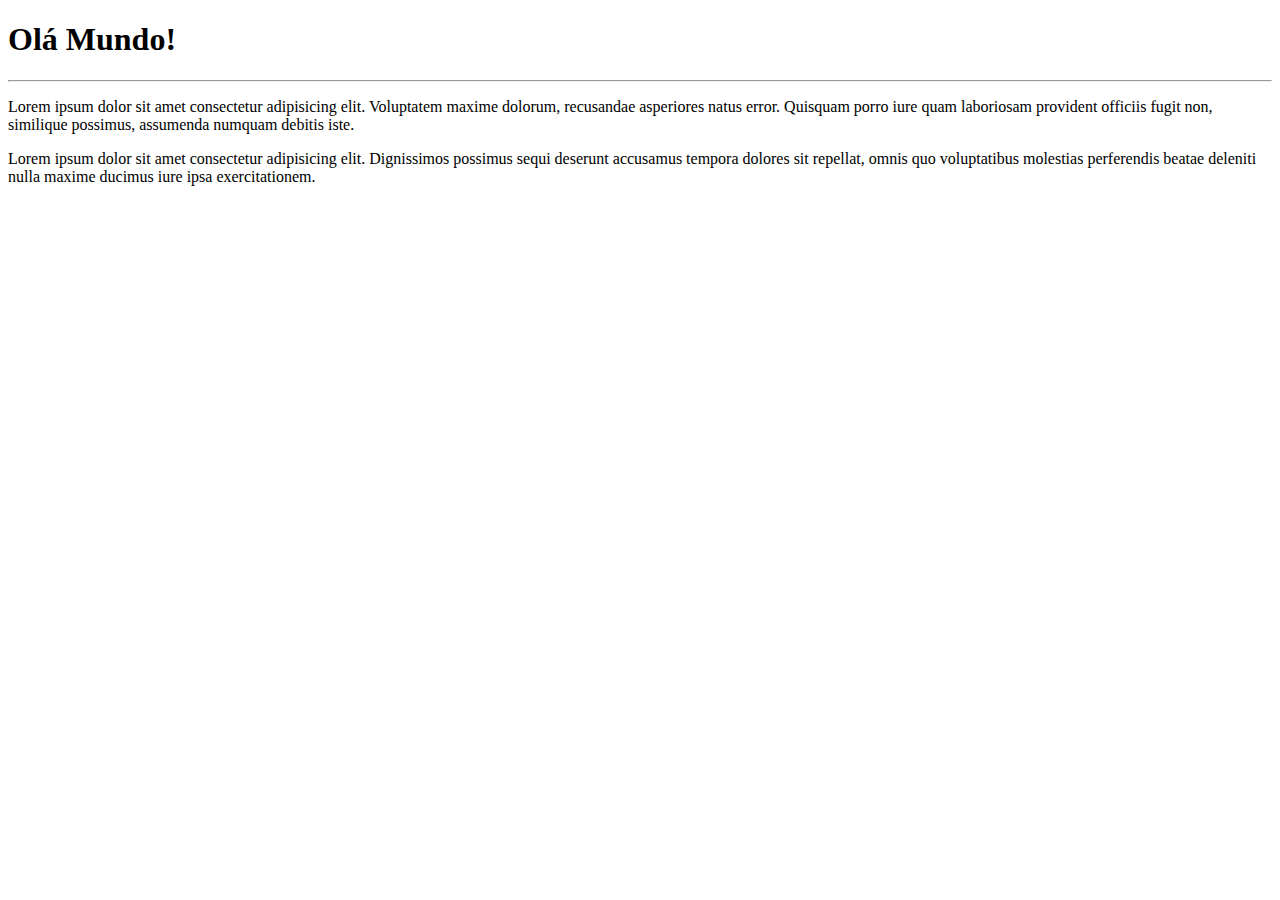
<file: site-exemplo/index.html>
<!DOCTYPE html>
<html lang="pt-br">
<head>
    <meta charset="UTF-8">
    <meta http-equiv="X-UA-Compatible" content="IE=edge">
    <meta name="viewport" content="width=device-width, initial-scale=1.0">
    <title>Meu primeiro site no repositório</title>
</head>
<body>
    <h1>Olá Mundo!</h1>
    <hr>
    <p>Lorem ipsum dolor sit amet consectetur adipisicing elit. Voluptatem maxime dolorum, recusandae asperiores natus error. Quisquam porro iure quam laboriosam provident officiis fugit non, similique possimus, assumenda numquam debitis iste.</p> 
    <p>Lorem ipsum dolor sit amet consectetur adipisicing elit. Dignissimos possimus sequi deserunt accusamus tempora dolores sit repellat, omnis quo voluptatibus molestias perferendis beatae deleniti nulla maxime ducimus iure ipsa exercitationem.</p>  
</body>
</html>
</file>
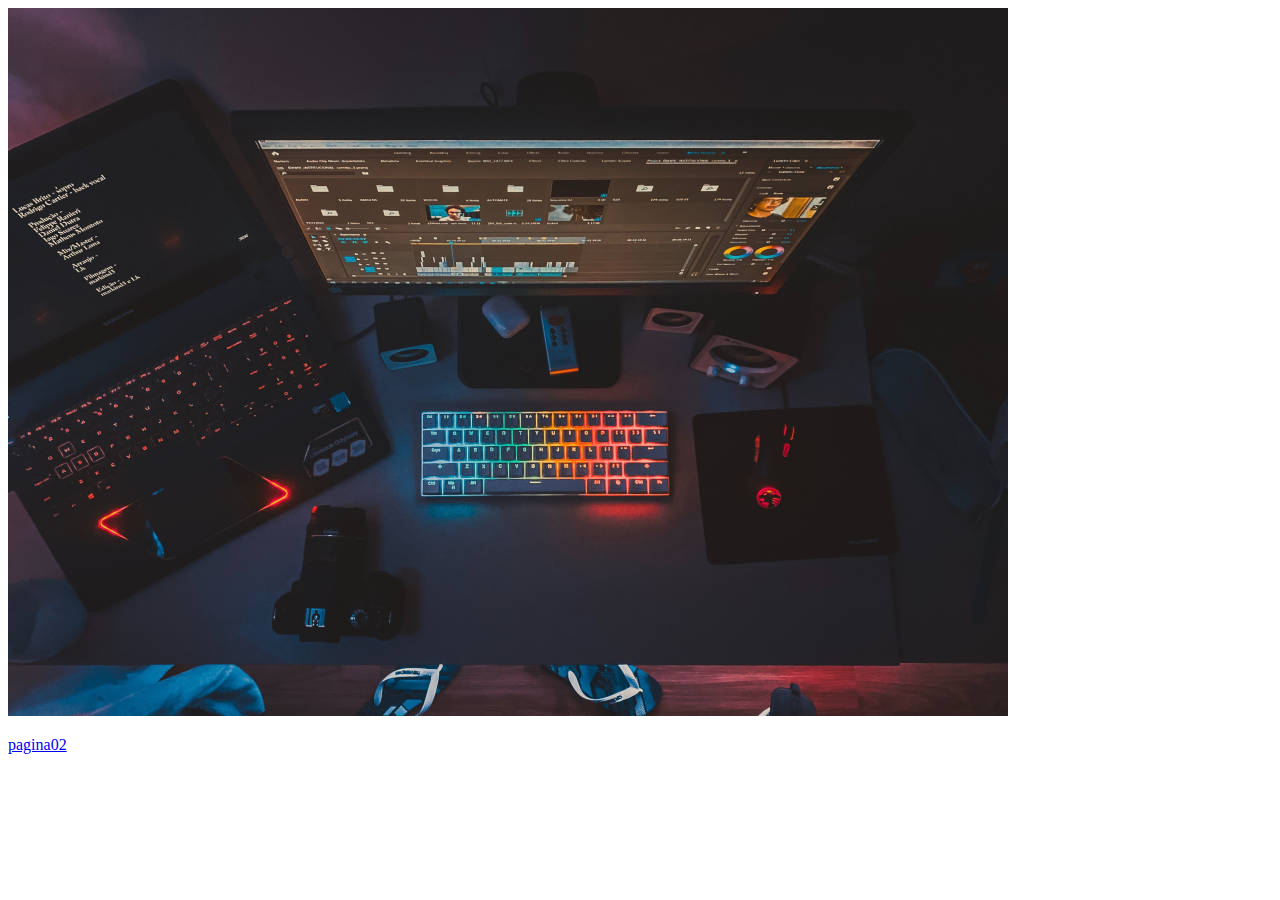
<file: teste04/index.html>
<!DOCTYPE html>
<html lang="pt-br">
<head>
    <meta charset="UTF-8">
    <meta http-equiv="X-UA-Compatible" content="IE=edge">
    <meta name="viewport" content="width=device-width, initial-scale=1.0">
    <title>Imagens Dinamics</title>
</head>
<body>
    <picture>
        <source media="(max-width: 750px)" srcset="imagens/pexels-img-peq.jpg" type="image/jpeg">
        <source media="(max-width: 1000px)" srcset="imagens/pexels-img-media.jpg" type="image/jpeg">
        <img src="imagens/pexels-img-grande.jpg" alt="imagem grande">
    </picture>

    <a href="pag02.html">
        <p>pagina02</p>
    </a>
    
</body>
</html>
</file>
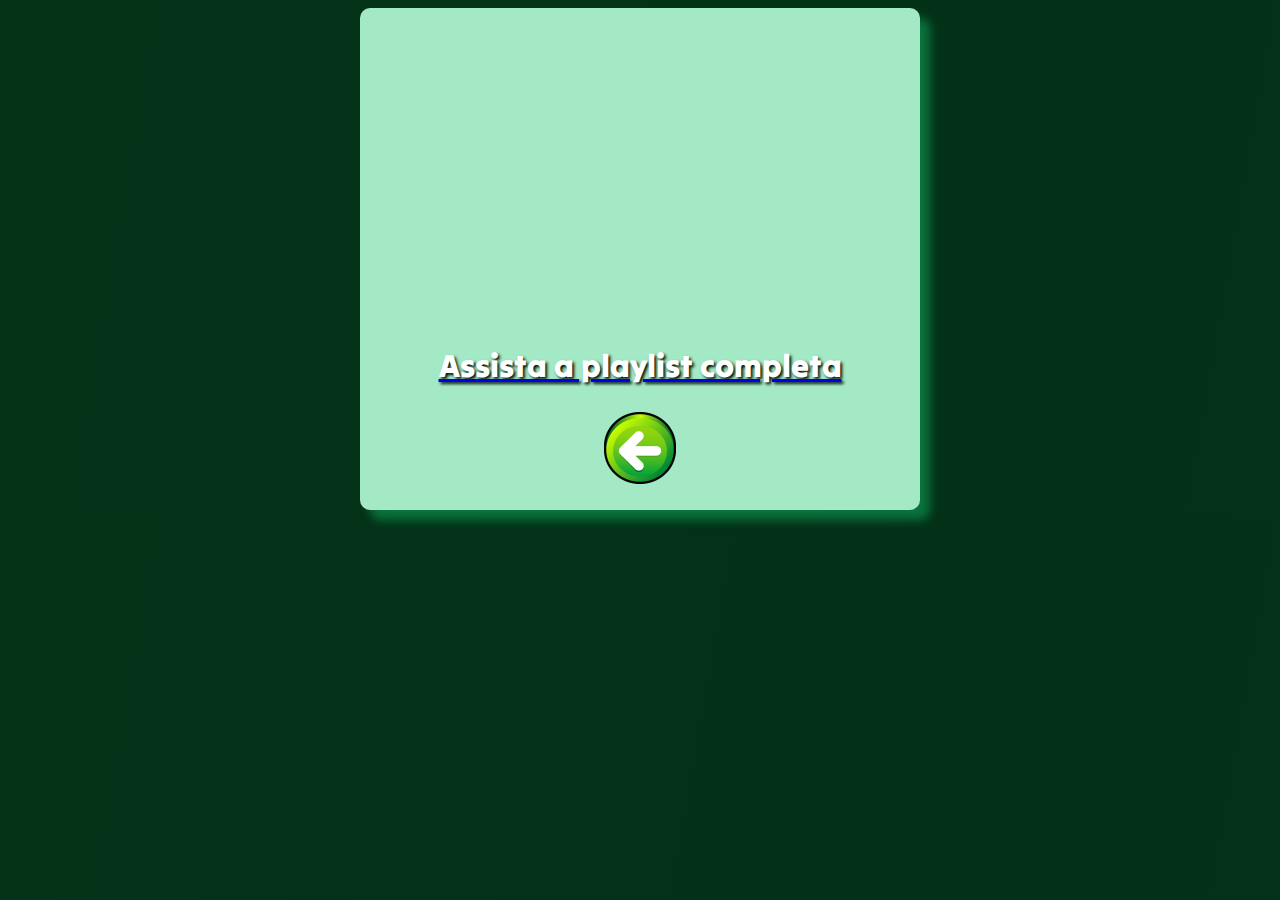
<file: teste03/pag02.html>
<!DOCTYPE html>
<html lang="pt-br">
<head>
    <meta charset="UTF-8">
    <meta http-equiv="X-UA-Compatible" content="IE=edge">
    <meta name="viewport" content="width=device-width, initial-scale=1.0">
    <title>pagina02</title>
    <link rel="stylesheet" href="style.css">
</head>
<body>
    <main>
        <iframe width="500" height="300" src="https://www.youtube.com/embed/iT6E92Kt38o" title="YouTube video player" frameborder="0" allow="accelerometer; autoplay; clipboard-write; encrypted-media; gyroscope; picture-in-picture; web-share" allowfullscreen></iframe>
    
           <a href="https://www.youtube.com/playlist?list=PLHz_AreHm4dn1JHgN9wpbIUhzZmycYQXW" target="_blank" rel="external">
               <h2>Assista a playlist completa</h2>
           </a>

        </a>
        <p><a href="index.html"><abbr title="VOLTAR"><img src="imagens/Hopstarter-Button-Button-Previous.72.png" alt="botão de voltar"></abbr></p></a>
    </main>

    
</body>
</html>
</file>
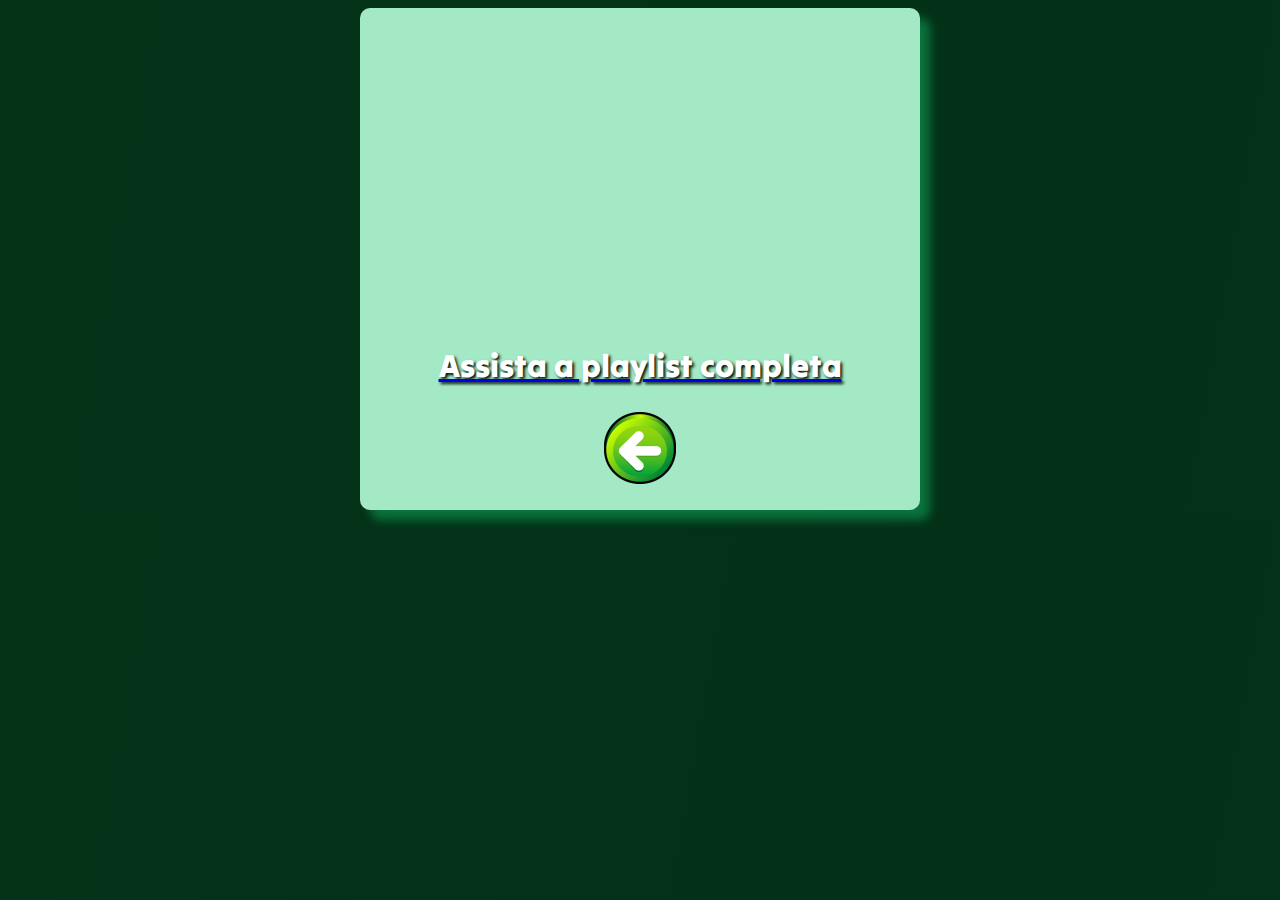
<file: teste03/pag03.html>
<!DOCTYPE html>
<html lang="pt-br">
<head>
    <meta charset="UTF-8">
    <meta http-equiv="X-UA-Compatible" content="IE=edge">
    <meta name="viewport" content="width=device-width, initial-scale=1.0">
    <title>pag03</title>
    <link rel="stylesheet" href="style.css">
</head>
<body>
    <main>
   
    <iframe width="500" height="300" src="https://www.youtube.com/embed/epDCjksKMok" title="YouTube video player" frameborder="0" allow="accelerometer; autoplay; clipboard-write; encrypted-media; gyroscope; picture-in-picture; web-share" allowfullscreen></iframe>
    <a href="https://www.youtube.com/playlist?list=PLHz_AreHm4dlAnJ_jJtV29RFxnPHDuk9o" target="_blank" rel="external">
        <h2>Assista a playlist completa</h2>
    </a>


    
        </a>
        <p><a href="index.html"><abbr title="VOLTAR"><img src="imagens/Hopstarter-Button-Button-Previous.72.png" alt="botão de voltar"></abbr></p></a>

    </main>
</body>
</html>
</file>
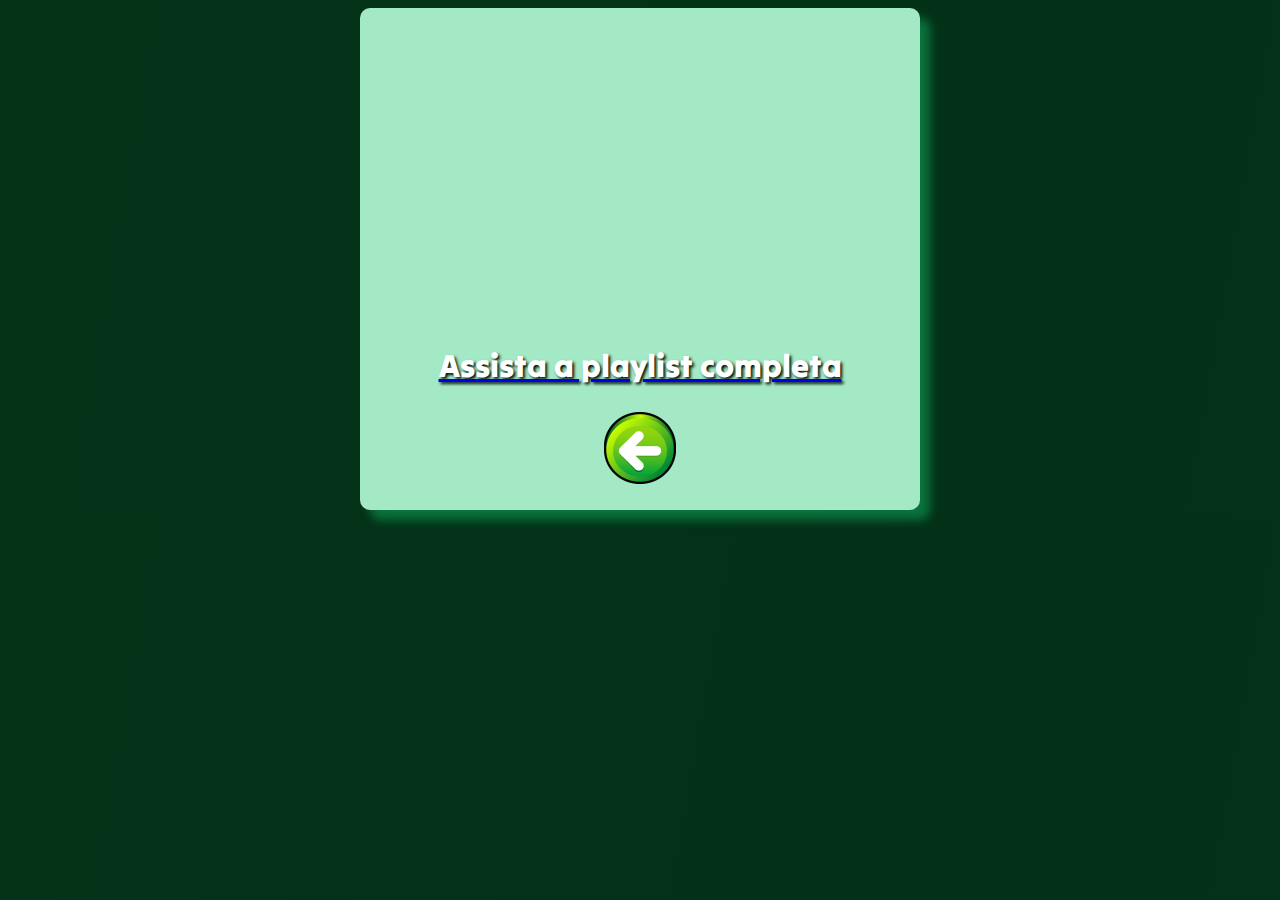
<file: teste03/pag04.html>
<!DOCTYPE html>
<html lang="pt-br">
<head>
    <meta charset="UTF-8">
    <meta http-equiv="X-UA-Compatible" content="IE=edge">
    <meta name="viewport" content="width=device-width, initial-scale=1.0">
    <title>pag04</title>
    <link rel="stylesheet" href="style.css">
</head>
<body>
    <main>
        <iframe width="500" height="300" src="https://www.youtube.com/embed/1-w1RfGIov4" title="YouTube video player" frameborder="0" allow="accelerometer; autoplay; clipboard-write; encrypted-media; gyroscope; picture-in-picture; web-share" allowfullscreen></iframe>
        <a href="https://www.youtube.com/playlist?list=PLHz_AreHm4dlsK3Nr9GVvXCbpQyHQl1o1" target="_blank" rel="external">
            <h2>Assista a playlist completa</h2>
        </a>
    
        </a>
        <p><a href="index.html"><abbr title="VOLTAR"><img src="imagens/Hopstarter-Button-Button-Previous.72.png" alt="botão de voltar"></abbr></p></a>
    </main>
</body>
</html>
</file>
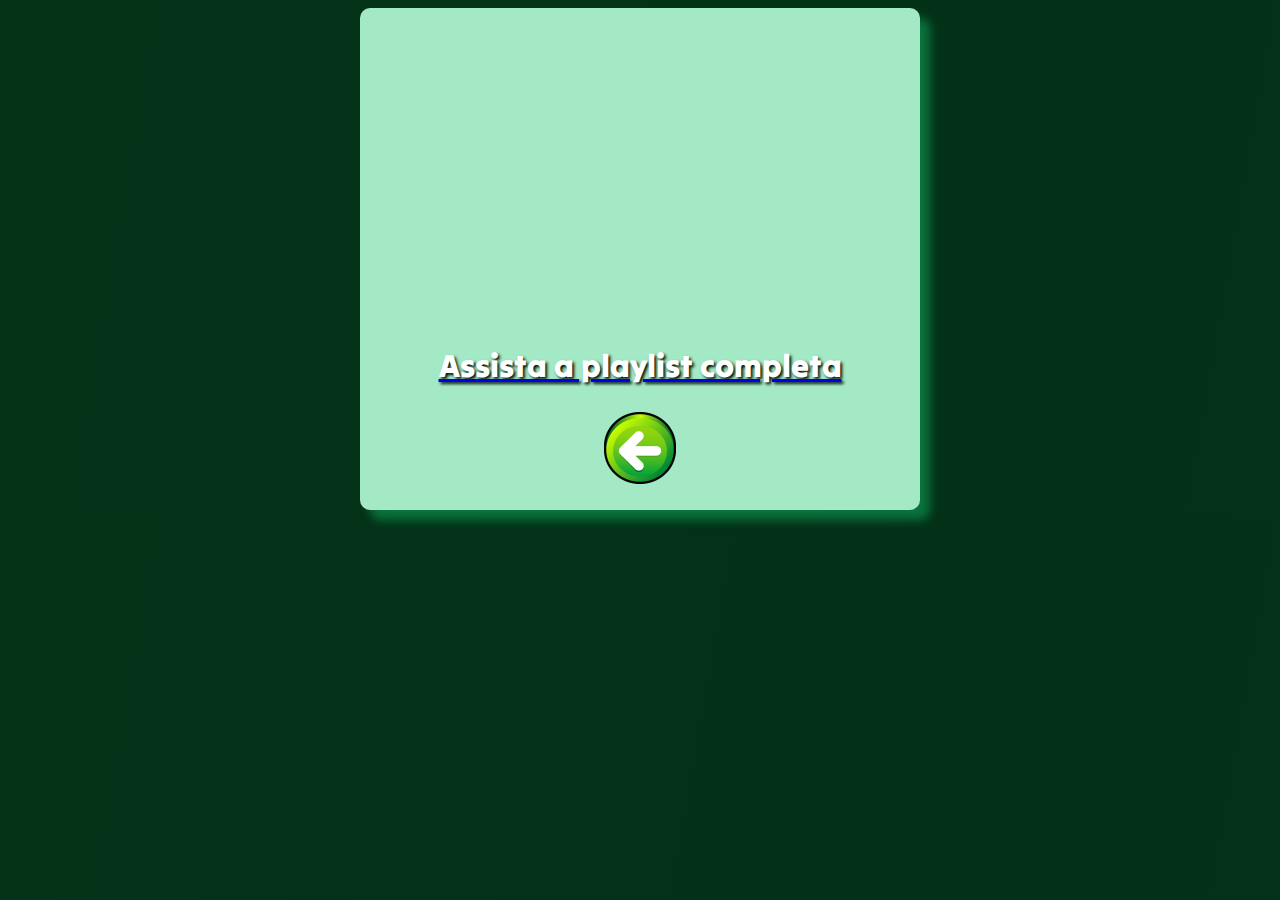
<file: teste03/pag05.html>
<!DOCTYPE html>
<html lang="pt-br">
<head>
    <meta charset="UTF-8">
    <meta http-equiv="X-UA-Compatible" content="IE=edge">
    <meta name="viewport" content="width=device-width, initial-scale=1.0">
    <title>pag05</title>
    <link rel="stylesheet" href="style.css">
</head>
<body>
    <main>
        <iframe width="500" height="300" src="https://www.youtube.com/embed/S9uPNppGsGo" title="YouTube video player" frameborder="0" allow="accelerometer; autoplay; clipboard-write; encrypted-media; gyroscope; picture-in-picture; web-share" allowfullscreen></iframe>
    
        <a href="https://www.youtube.com/playlist?list=PLHz_AreHm4dlKP6QQCekuIPky1CiwmdI6" target="_blank" rel="external">
            <h2>Assista a playlist completa</h2>
        </a>
    
        </a>
        <p><a href="index.html"><abbr title="VOLTAR"><img src="imagens/Hopstarter-Button-Button-Previous.72.png" alt="botão de voltar"></abbr></p></a>
    </main>
</body>
</html>
</file>
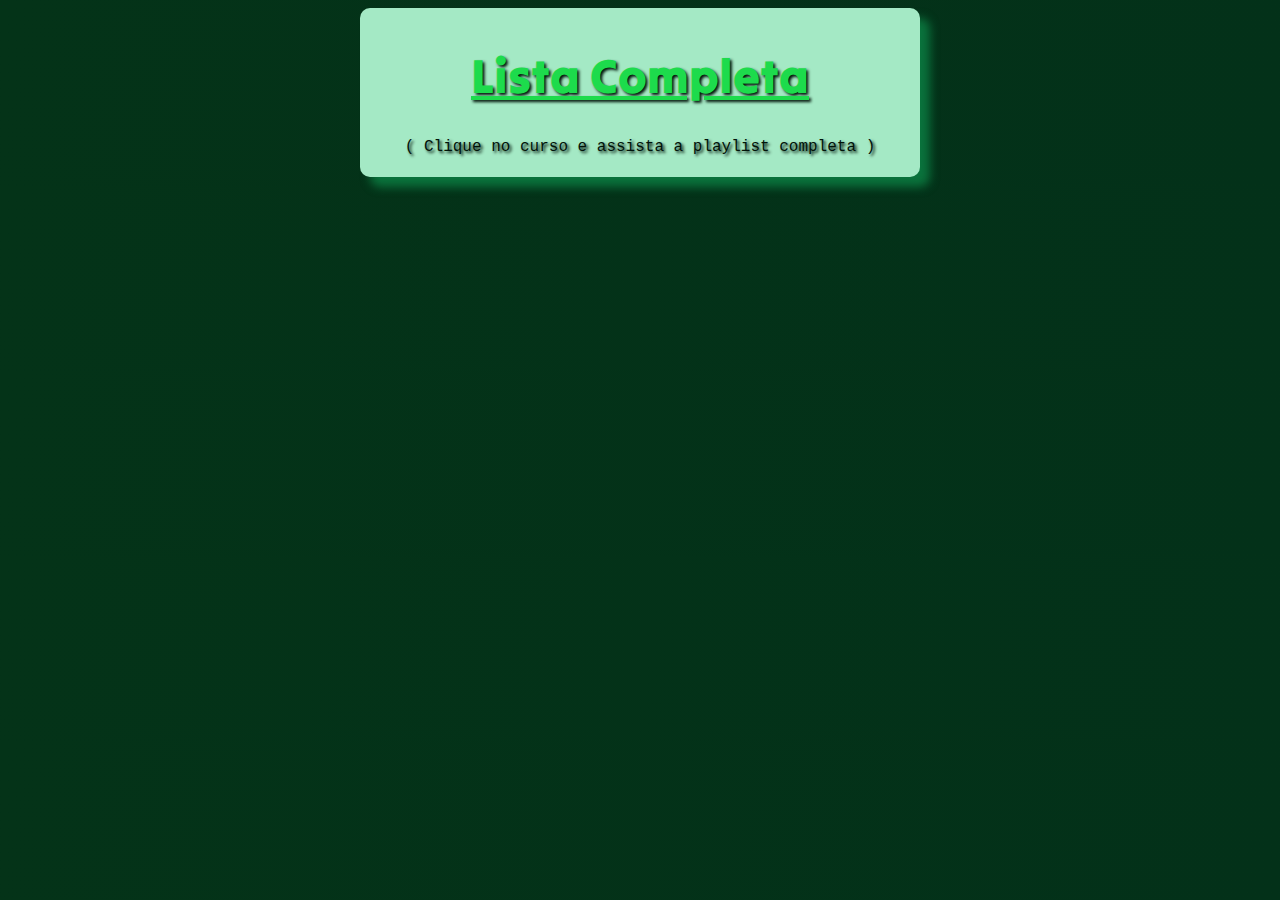
<file: teste03/pag06.html>
<!DOCTYPE html>
<html lang="pt-br">
<head>
    <meta charset="UTF-8">
    <meta http-equiv="X-UA-Compatible" content="IE=edge">
    <meta name="viewport" content="width=device-width, initial-scale=1.0">
    <title>pag06</title>
    <link rel="stylesheet" href="style.css">
</head>
<body>
    <main>
        <h1 style="text-decoration: underline;">Lista Completa</h1>
        <p>( Clique no curso e assista a playlist completa )</p>
</file>
<file: teste03/style.css>
@charset "UTF-8";


@font-face {
    font-family: 'TiltWarp-Regular';
    src: url('fonts/TiltWarp-Regular.ttf'), format('truetype');
}

@import url('https://fonts.googleapis.com/css2?family= Righteous & display=swap') ;

body{
    font-family: 'Courier New', Courier, monospace;
    background-image: linear-gradient(-80deg, #033119,#043318);
}

h1{

    font: normal 3em 'TiltWarp-Regular';
color: rgb(29, 219, 76);

}

h2{
    font: normal 2em 'TiltWarp-Regular';
color: white;

}

h3{
    text-align: left;
    color: white;
    text-shadow:#011309 ;

}

main{
    background-color: #a4e9c5;
    width:550px;
    box-shadow: 10px 10px 10px  #0c7c41de ;
    padding: 5px;
    text-shadow: 2px 2px 3px #011309;
    border-radius: 10px;
    text-align: center;
    margin: auto; 

}

p{
    text-align: center;
    font-family: 'Courier New', Courier, monospace;
    color:  #011309;

}
</file>
